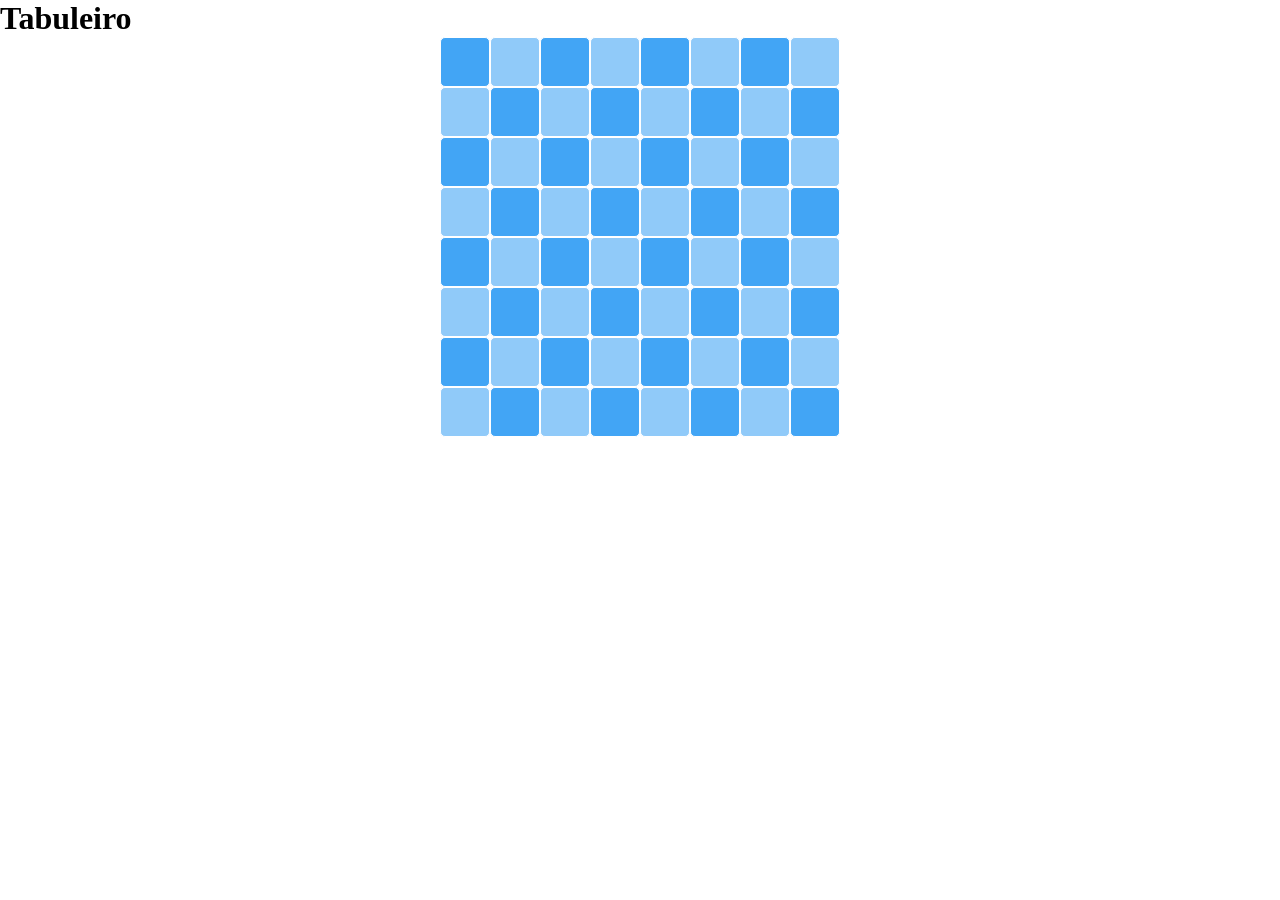
<file: projetos/projeto-01/index.html>
<!DOCTYPE html>
<html lang="en">
<head>
    <meta charset="UTF-8">
    <meta name="viewport" content="width=device-width, initial-scale=1.0">
    <title>Projeto 01</title>
    <link rel="stylesheet" href="style.css">
</head>
<body>
    <h1>Tabuleiro</h1>
    <div class="tabuleiro"></div>
    <script src="script.js"></script>
</body>
</html>
</file>
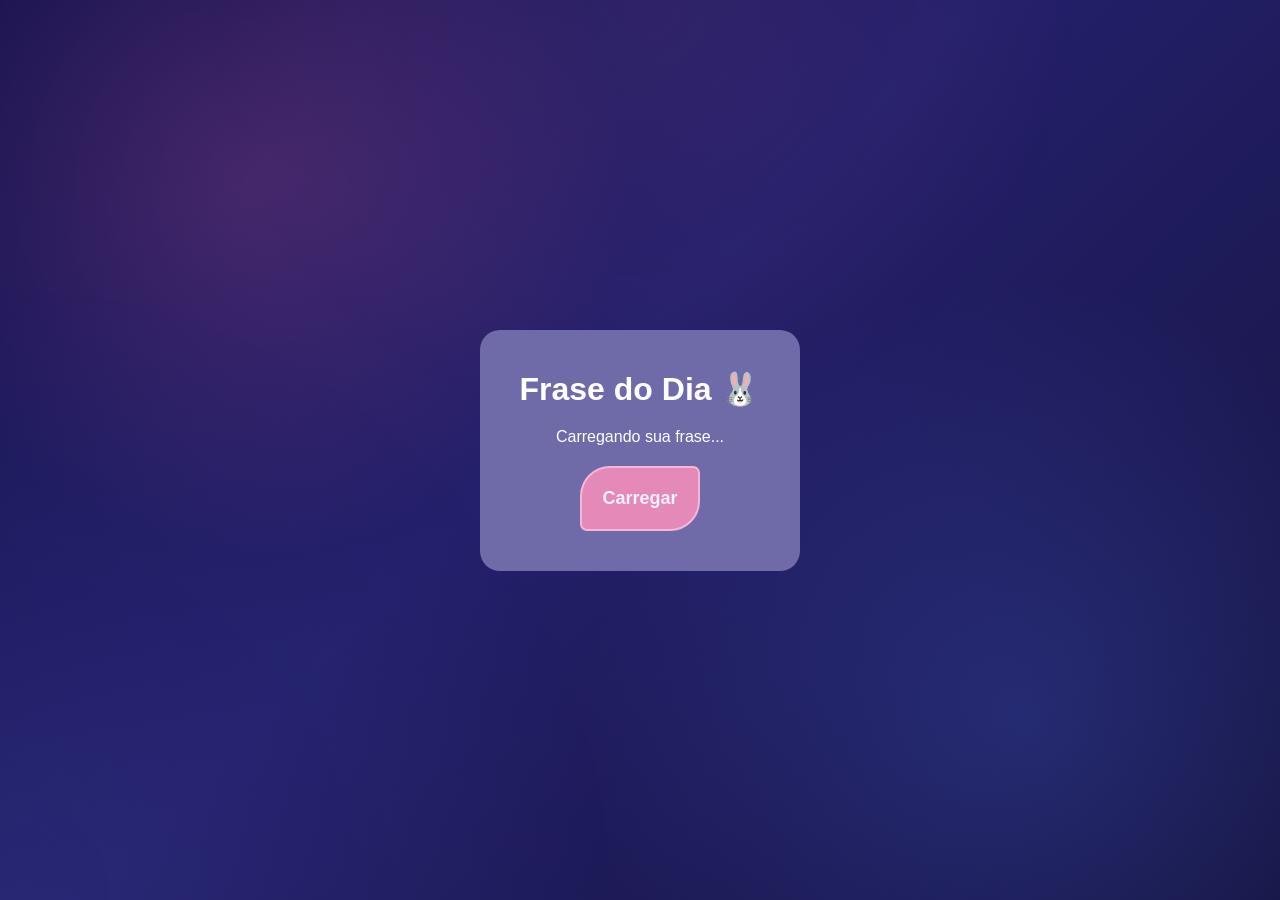
<file: projetos/projeto-03/index.html>
<!DOCTYPE html>
<html lang="en">
<head>
    <meta charset="UTF-8">
    <meta name="viewport" content="width=device-width, initial-scale=1.0">
    <title>Document</title>
    <link rel="stylesheet" href="style.css">
</head>
<body>
    
    <div class="container">
    
        <h1>Frase do Dia 🐰</h1>
        <p class="frase">Carregando sua frase...</p>
        <button class="btnFrase">Carregar</button>

    </div>

    <script src="script.js"></script>
</body>
</html>
</file>
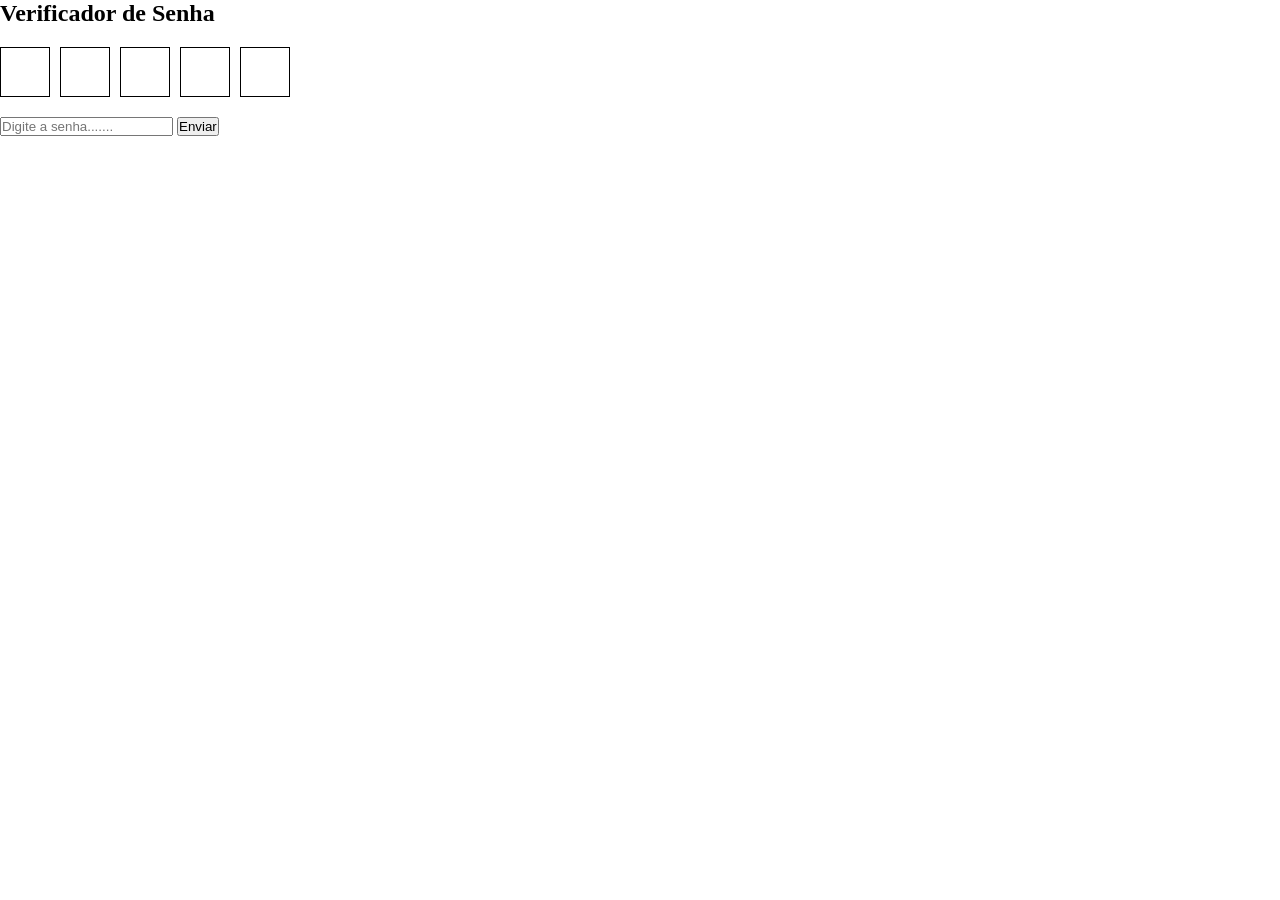
<file: projetos/projeto-04/index.html>
<!DOCTYPE html>
<html lang="en">
<head>
    <meta charset="UTF-8">
    <meta name="viewport" content="width=device-width, initial-scale=1.0">
    <title>Document</title>
    <link rel="stylesheet" href="style.css">
</head>
<body>
    
    <h2>Verificador de Senha</h2>
    <div class="senha">
        <div class="digito"></div>
        <div class="digito"></div>
        <div class="digito"></div>
        <div class="digito"></div>
        <div class="digito"></div>
    </div>
    <input class="inputSenha" type="text" placeholder="Digite a senha......." maxlength="5">
    <button class="btnEnviar">Enviar</button>
    <script src="script.js"></script>
</body>
</html>
</file>
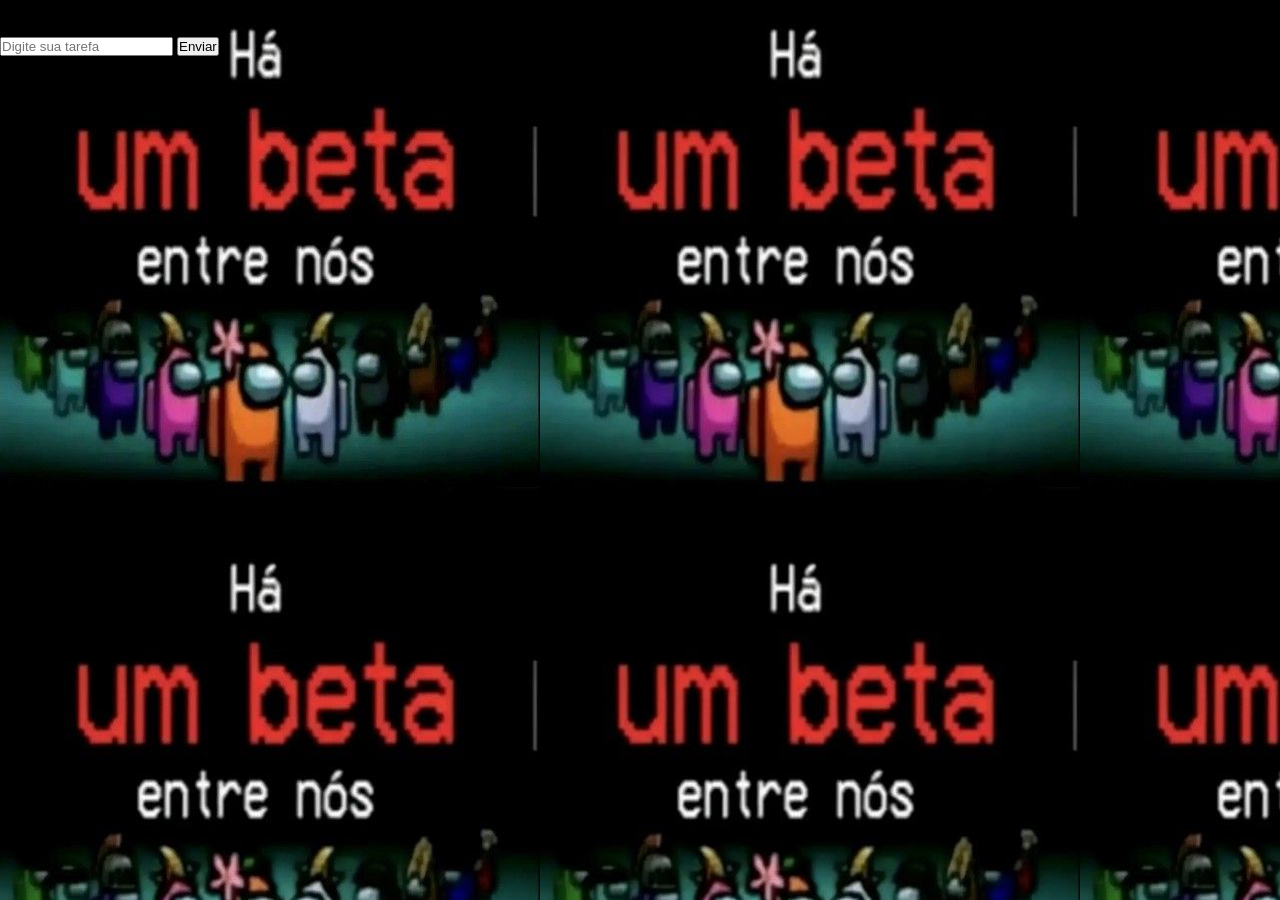
<file: projetos/projeto-06/index.html>
<!DOCTYPE html>
<html lang="en">
<head>
    <meta charset="UTF-8">
    <meta name="viewport" content="width=device-width, initial-scale=1.0">
    <title>Document</title>
    <link rel="stylesheet" href="style.css">
</head>
<body>
    
<h1>To-do-list Aura 67</h1>
<input type="text" class="inputText" placeholder="Digite sua tarefa"/>
<button class="btnEnviar">Enviar</button>
<ul class="lista"></ul>

    <script src="script.js"></script>
</body>
</html>
</file>
<file: projetos/projeto-01/style.css>
* {
    margin: 0;
    padding: 0;
    box-sizing: border-box;
}

.tabuleiro {
    width: 400px;
    margin: 0 auto;
    background-color: lightgrey(0, 0, 0);   
    display: flex;
    flex-wrap: wrap;
}

.casa {
    width: 50px;
    height: 50px;
    background: #90CAF9;
    border: 1px solid white;
    border-radius: 5px;
}

.preto {
    background: #42A5F5;
    
}
</file>
<file: projetos/projeto-03/style.css>
* {
    margin: 0;
    padding: 0;
    box-sizing: border-box;
}

body {
    font-family: 'Nunito', sans-serif;
    width: 100vw;
    height: 100vh;
    display: flex;
    align-items: center;
    justify-content: center;
    flex-direction: column;
    margin: 0;
    min-height: 100vh;
    background:
      radial-gradient(circle at 20% 20%, rgba(255, 105, 180, 0.18), transparent 30%),
      radial-gradient(circle at 80% 80%, rgba(80, 120, 255, 0.20), transparent 35%),
      linear-gradient(135deg, #17134f 0%, #24206b 45%, #15133f 100%);
    background-attachment: fixed;
    color: white;
  }

  /* Brilho decorativo no fundo */
  body::before {
    content: "";
    position: fixed;
    inset: 0;
    pointer-events: none;
    background:
      radial-gradient(circle at 50% 0%, rgba(255, 120, 190, 0.08), transparent 40%),
      radial-gradient(circle at 0% 100%, rgba(100, 140, 255, 0.08), transparent 40%);
    z-index: -1;
  }

.container {
    padding: 40px;
    border-radius: 20px;
    background-color: #6F6AA8;
    gap: 20px;
    display: flex;
    flex-direction: column;
    align-items: center;

}

.btnFrase {
    background-color: #E58AB8;
    padding: 20px;
    color: #F1F0FF;
    border: 2px solid #F6B6D8;
    border-radius: 30px 7px 30px 7px;
    cursor: pointer;
    font-size: 18px;
    font-weight: 700;
    font-family: sans-serif;
    
}

.btnFrase:hover {
    background-color: #C96FA3;
    border: 2px solid #FFD6EA;
}
</file>
<file: projetos/projeto-04/style.css>
* {
    margin: 0;
    padding: 0;
    box-sizing: border-box;
}

.digito {
    width: 50px;
    height: 50px;
    border: 1px solid black;
    text-align: center;
    line-height: 50px;
}

.senha {
    display: flex;
    flex-direction: row;
    gap: 10px;
    margin: 20px 0;
}

.erro {
    background-color: red;
}

.certo {
    background-color: green;
}
</file>
<file: projetos/projeto-06/style.css>
* {
    margin: 0;
    padding: 0;
    box-sizing: border-box;
}

body {
    background-image:url(./assets/beta.jpg);
}

ul {
    color: white    ;
}
</file>
